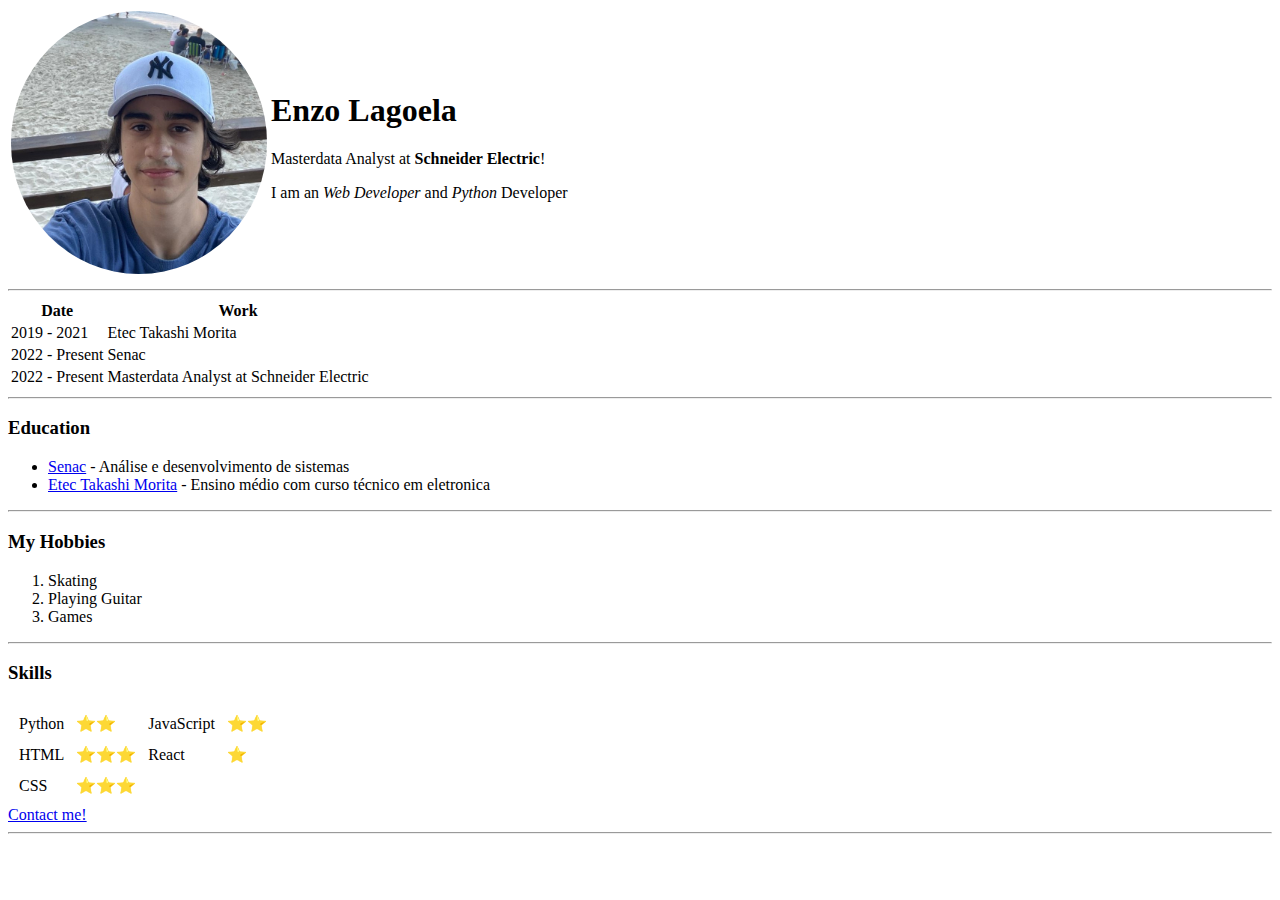
<file: index.html>
<!DOCTYPE html>
<html lang="en">
<head>
    <meta charset="UTF-8">
    <meta http-equiv="X-UA-Compatible" content="IE=edge">
    <meta name="viewport" content="width=device-width, initial-scale=1.0">
    <title>Enzo's Personal Website</title>
    <link rel="stylesheet" href="style.css">
</head>
<body>
    <table>
        <tr>
            <td><img src="eu.jpeg" alt="Enzo's profile picture" class="enzo"></td>
            <td>
                <h1>Enzo Lagoela</h1>
                <p>Masterdata Analyst at <strong>Schneider Electric</strong>!</p>
                <p>I am an <em>Web Developer</em> and <em>Python</em> Developer</p>
            </td>
        </tr>
    </table>
    
    <hr>
    <table>
        <thead>
            <tr>
                <th>Date</th>
                <th>Work</th>
            </tr>
        </thead>
        <tbody>
            <tr>
                <td>2019 - 2021</td>
                <td>Etec Takashi Morita</td>
            </tr>
            <tr>
                <td>2022 - Present</td>
                <td>Senac</td>
            </tr>
            <tr>
                <td>2022 - Present</td>
                <td>Masterdata Analyst at Schneider Electric</td>
            </tr>
        </tbody>
    </table>
    <hr>
    <h3>Education</h3>
    <ul>
        <li><a href="https://www.sp.senac.br/">Senac</a>  - Análise e desenvolvimento de sistemas</li>
        <li><a href="http://www.etectm.com/">Etec Takashi Morita</a>  - Ensino médio com curso técnico em eletronica</li>
    </ul>
    <hr>
    <h3>My Hobbies</h3>
    <ol>
        <li>Skating</li>
        <li>Playing Guitar</li>
        <li>Games</li>
    </ol>
    <hr>
    <h3>Skills</h3>
    <table cellspacing="10">
        <tr>
            <td>Python</td>
            <td>⭐⭐</td>
            <td>JavaScript</td>
            <td>⭐⭐</td>
        </tr>
        <tr>
            <td>HTML</td>
            <td>⭐⭐⭐</td>
            <td>React</td>
            <td>⭐</td>
        </tr>
        <tr>
            <td>CSS</td>
            <td>⭐⭐⭐</td>
        </tr>
    </table>
    <a href="contact.html">Contact me!</a>
    <hr>

</body>
</html>
</file>
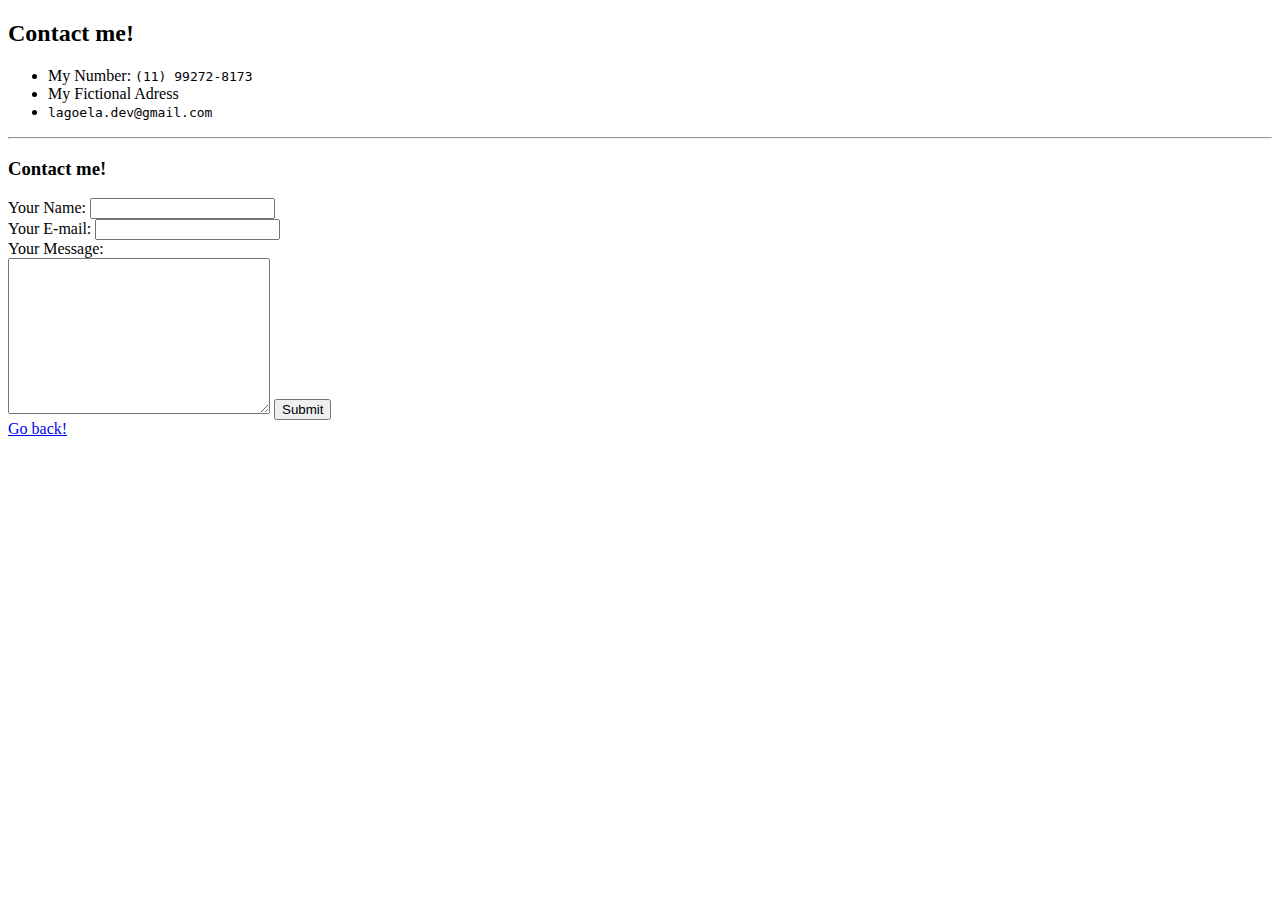
<file: contact.html>
<!DOCTYPE html>
<html lang="en">
<head>
    <meta charset="UTF-8">
    <meta http-equiv="X-UA-Compatible" content="IE=edge">
    <meta name="viewport" content="width=device-width, initial-scale=1.0">
    <title>Contact me!</title>
</head>
<body>
    <h2>Contact me!</h2>
    <ul>
        <li>My Number: <code>(11) 99272-8173</code></li>
        <li>My Fictional Adress</li>
        <li><code>lagoela.dev@gmail.com</code></li>
    </ul>
    <hr>
    <h3>Contact me!</h3>
    <form action="mailto:lagoela.dev@gmail.com" method="post" enctype="text/plain">
        <label for="name">Your Name:</label>
        <input type="text" name="name" id="name"><br>
        <label for="email">Your E-mail:</label>
        <input type="email" name="email" id="email"><br>
        <label for="message">Your Message:</label><br>
        <textarea name="message" id="message" cols="30" rows="10"></textarea>
        <input type="submit" name="">
    </form>
    <a href="index.html">Go back!</a>
</body>
</html>
</file>
<file: style.css>
.enzo {
    border-radius: 50%;
    width: 20vw;
    margin-bottom: 0;
}
</file>
